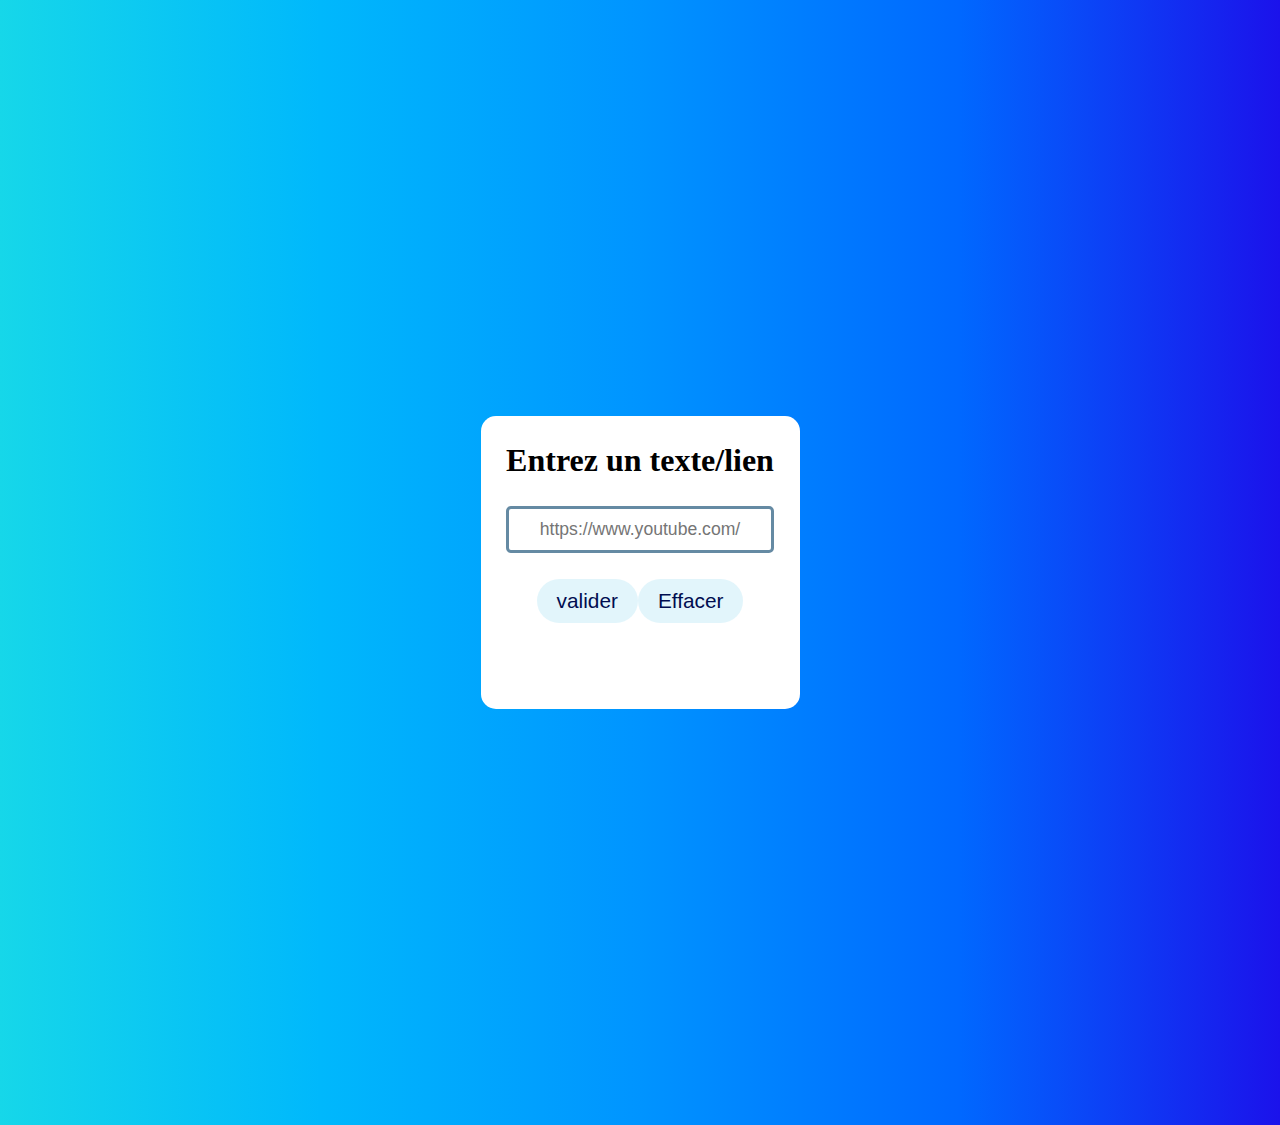
<file: index.html>
<!DOCTYPE html>
<html lang="en">
<head>
    <meta charset="UTF-8">
    <meta http-equiv="X-UA-Compatible" content="IE=edge">
    <meta name="viewport" content="width=device-width, initial-scale=1.0">
    <title>Générateur de QR</title>
    <link rel="stylesheet" href="style.css">
    <script src='./pdfmake-master/build/pdfmake.min.js'></script>
    <script src='./pdfmake-master/build/vfs_fonts.js'></script>
</head>





<body>
    <section>
        <h1>Entrez un texte/lien</h1>
        <input placeholder="https://www.youtube.com/" type="text" id="qr_text">

        <div id="texte">
            <div>
            <button id="click" onclick="generateur(this)">valider</button>
            </div>
            <div>
            <button id="click2" onclick="effacer(this)">Effacer</button>
            </div>
        </div>

        <div id="qr_code"></div>

        <div id="boutons">
            <div>
                <button id="clic" onclick="magic(this)">Format PDF</button>
            </div>
            <div>
                <a id="telecharger"></a>
            </div>
        </div>
    </section>


    <script src="qrcode.min.js"></script>
    <script>
        //let pdfMake;
        let docDefinition;
        let qr_text = document.querySelector("#qr_text") 
        let clic = document.querySelector("#clic")
        let img;


        function generateur(x){
            let z = x.id
            console.log(z);

            if(z=="click"){
            //alert("okk")
            let qrcode = document.querySelector("#qr_code");
            let telecharger = document.querySelector("#telecharger");
            qrcode.style = "display: flex";
            clic.style = "display: block"
            qrcode.innerHTML = ""
            new QRCode(qrcode ,qr_text.value);
            let img_border = document.querySelector("img");
            /*img_border.style = "border: 5px solid black;"*/
            setTimeout(getTelecharger, 10);
            
        }
        function getTelecharger(){
            img = document.getElementsByTagName("img")[0].src;
            telecharger.innerHTML="Format PNG"
            telecharger.href = img
            telecharger.download = "qrcode.png"
            
        }
    }

        function magic(x){
            let a = x.id;
            //console.log(a);

            if(a=="clic"){

                docDefinition = {
                    content:[
                        { image: img }
                ]
                }
                console.log(docDefinition);

                try{
                pdfMake.createPdf(docDefinition).open();
                pdfMake.createPdf(docDefinition).print();
                }catch(err){
                    alert(err);
                }
            }
        }

        function effacer(m){
            let n = m.id;
            console.log(n);

            if(n=="click2"){
                let o = document.getElementById("qr_text").value=""
            }
        }
    </script>
</body>
</html>
</file>
<file: style.css>
*{
    margin: 0;
    padding: 0;
}

body{
    display: flex;
    justify-content: center;
    align-items: center;
    height: 125vh;
    background-image: linear-gradient(to right, #16d7e9, #00b8fc, #0094ff, #0068ff, #1b12eb);
}

#qr_text{
    padding: 10px;
    border-radius: 5px;
    outline: none;
    /* Elle fait 3px, elle est solide lais sa border est transparent */
    border: 3px solid rgb(101, 138, 163);
    transition: 0.3s;
    text-align: center;
    font-size: 1.1rem;
    color: var(--color1);
    /* Les trois lignes qui suivent sont trées pratiques car la largeur de base est de 35%, *
    * mais lorsqu on va agrandire l ecran la largeur ne doit pas depasser 300px, et lorsqu on *
    * va retrecir l ecran la largeur ne doit pas etre plus grand que 180px */
    width: 90%;

}

button{
    border-radius: 5px;
    background-color: rgb(101, 138, 163);
}

section{
    display: flex;
    justify-content: center;
    align-items: center;
    flex-direction: column;
    padding: 2%;
    background-color: white;
    border-radius: 15px;
}

input{
    width: 95%;
    margin: 10% 0% 10% 0%;
    padding: 2.5% 0% 2.5% 0%;
}

#qr_code{
    padding: 30px;
    width: fit-content;
    /*background-color: darkgray;
    display: none;*/
}

#clic{
    display: none;
}

#boutons{
    display: flex;
    flex-direction: column;
}
    #boutons>div{
        text-align: center;
        padding: 2.5% 0% 2.5% 0%;
    }
    #boutons>div:first-child{
        display: flex;
        justify-content: center;
    }

#texte{
    display: flex;
    flex-direction: row;
}

button{
    cursor: pointer;
    background: rgba(168, 224, 244, 0.338);
    border: none;
    font-size: 1.3rem;
    color: #000d50;
    padding: 10px 20px;
    border-radius: 150px;
    /* Le "auto" veut dire qu il prend autant a gauche qu a droite */
    margin: 0 auto;
    /* Pour faire passer le type du boutton de inline-block a block ainsi le boutton prend toute la largeur *
    * c'est pour ça que souvent on arrive pas a centrer car nos elements ne sont pas en block */
    display: block;
    transition: 0.3s;
}
</file>
